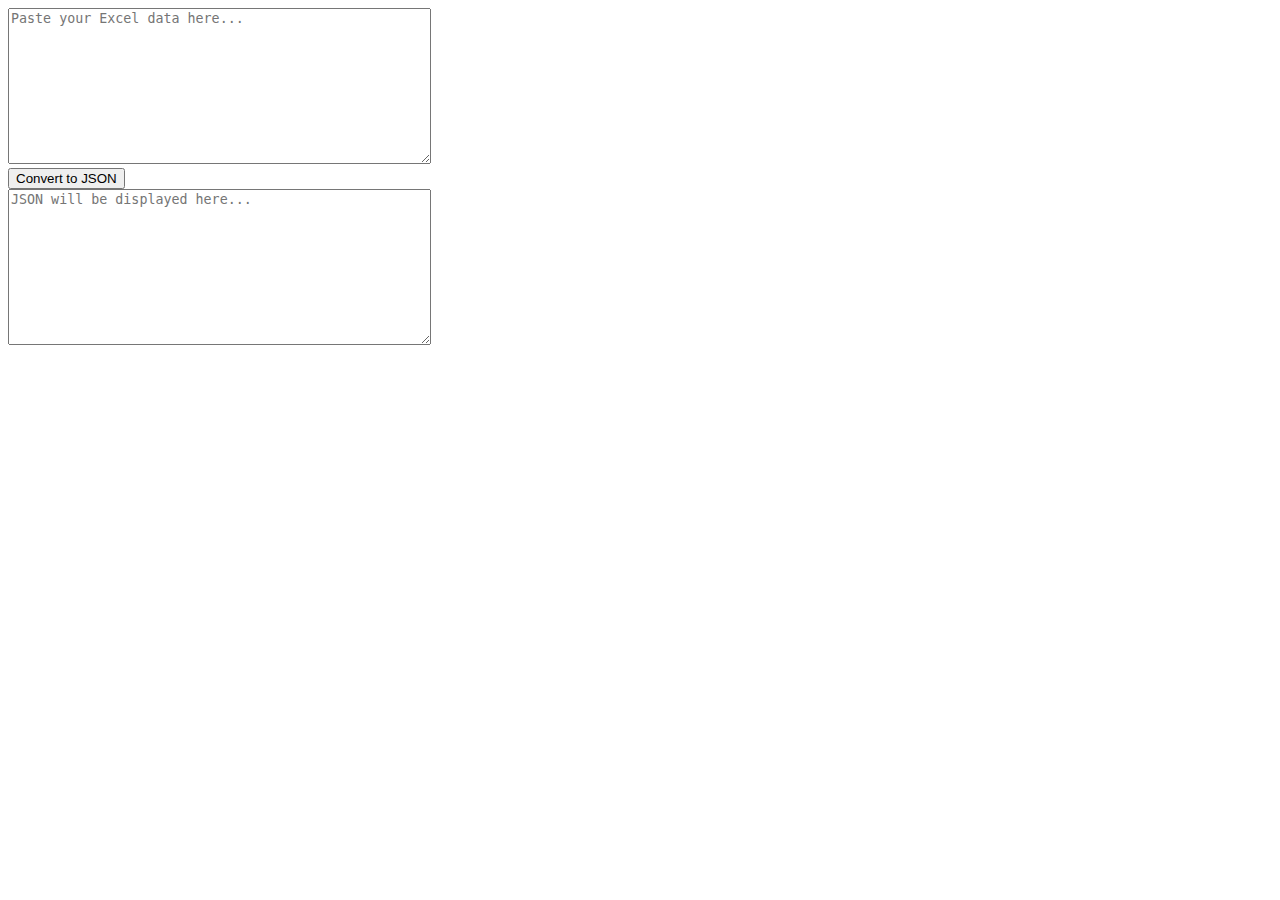
<file: excelToJSON.html>
<!DOCTYPE html>
<html lang="en">
  <head>
    <meta charset="UTF-8" />
    <meta name="viewport" content="width=device-width, initial-scale=1.0" />
    <title>Excel to JSON Converter</title>
  </head>
  <body>
    <textarea
      id="excelData"
      rows="10"
      cols="50"
      placeholder="Paste your Excel data here..."
    ></textarea
    ><br />
    <button onclick="convertToJSON()">Convert to JSON</button><br />
    <textarea
      id="jsonData"
      rows="10"
      cols="50"
      placeholder="JSON will be displayed here..."
    ></textarea>

    <script>
      // Function to convert Excel data from textarea to JSON
      function excelToJSON(excelData) {
        // Split copied data by rows
        const rows = excelData.split("\n");

        // Extract header row
        const headers = rows[0].split("\t");

        // Initialize array to hold JSON objects
        const jsonData = [];

        // Iterate over rows (starting from index 1 since index 0 is header)
        for (let i = 1; i < rows.length; i++) {
          const row = rows[i].split("\t");
          const rowData = {};

          // Iterate over columns
          for (let j = 0; j < headers.length; j++) {
            if (row[j] !== undefined) {
              rowData[headers[j]] = row[j].trim();
            } else {
              // If row[j] is undefined, assign an empty string to avoid errors
              rowData[headers[j]] = "";
            }
          }

          // Add row data to JSON array
          jsonData.push(rowData);
        }

        return jsonData;
      }

      // Function to convert and display JSON
      function convertToJSON() {
        const excelData = document.getElementById("excelData").value;
        const jsonData = excelToJSON(excelData);
        const jsonTextArea = document.getElementById("jsonData");
        jsonTextArea.value = JSON.stringify(jsonData, null, 2);
      }
    </script>
  </body>
</html>
</file>
